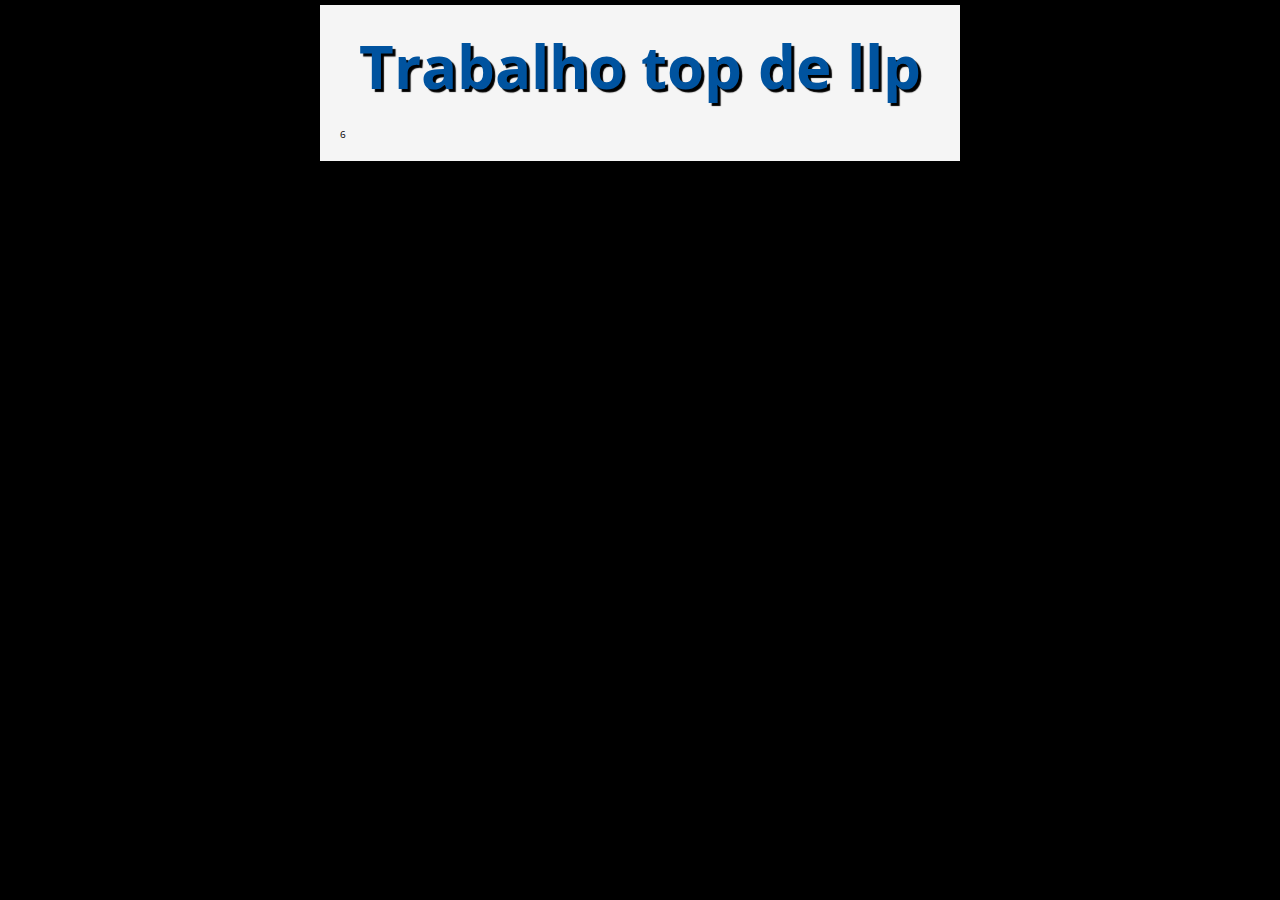
<file: aninhadas/index.html>
<!DOCTYPE html>
<html>
  <head>
    <meta charset="utf-8">
    <title>Trabalho top de llp</title>
    <link href='http://fonts.googleapis.com/css?family=Open+Sans' rel='stylesheet' type='text/css'>
    <link href="styles/style.css" rel="stylesheet" type="text/css">
  </head>
  <body>
    <h1>Trabalho top de llp</h1>
    <script src="scripts/main.js"></script>
  </body>

</html>
</file>
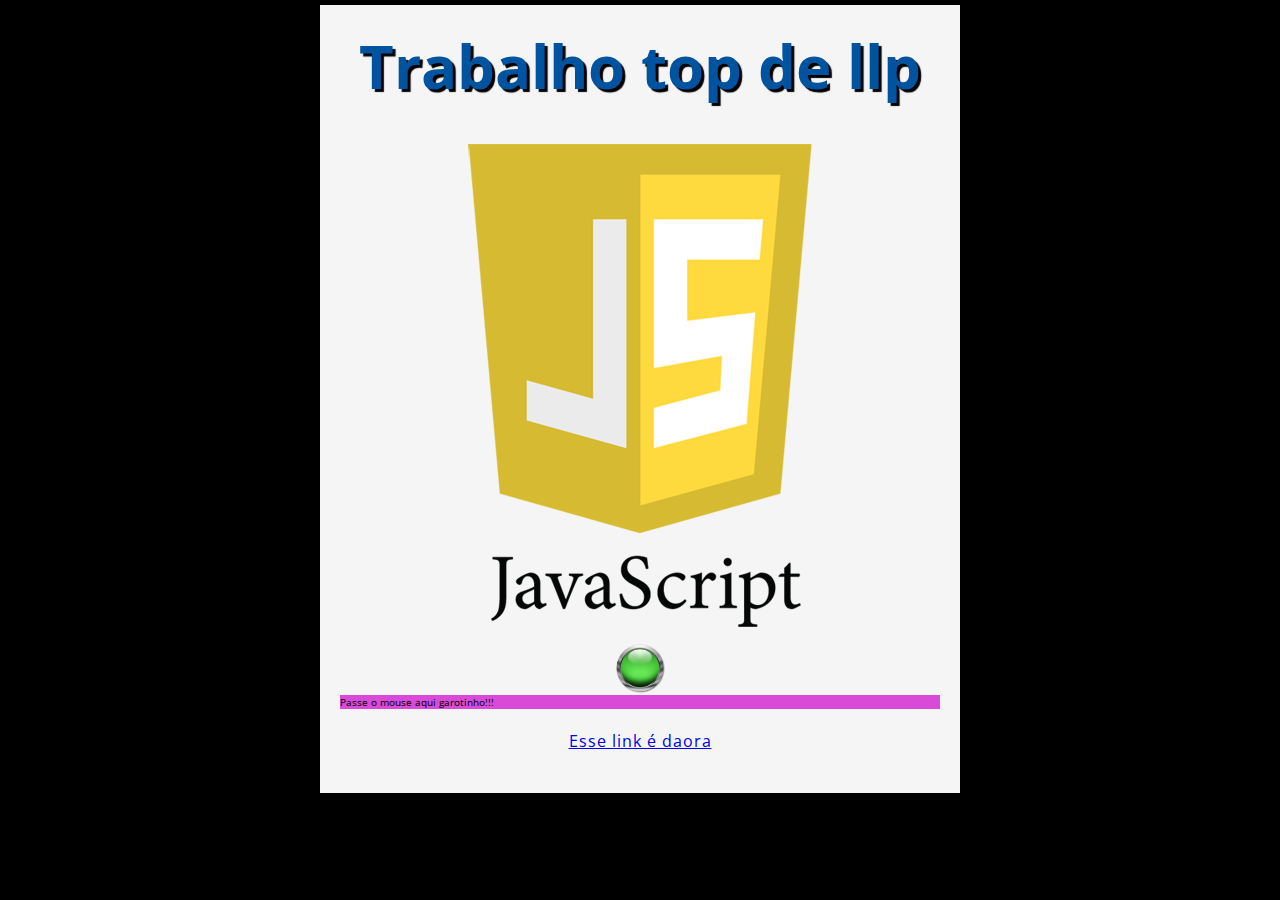
<file: Funções/index.html>
<!DOCTYPE html>
<html>
  <head>
    <meta charset="utf-8">
    <title>Trabalho top de llp</title>
    <link href='http://fonts.googleapis.com/css?family=Open+Sans' rel='stylesheet' type='text/css'>
    <link href="styles/style.css" rel="stylesheet" type="text/css">
  </head>
  <body>
    <h1>Trabalho top de llp</h1>
    <img src="imagens/icon.png" alt="JavaScript é topper">
    <a href="#"><img src="imagens/verde.png" alt="JavaScript é topper" 
      id="verde" onclick="mudavariavel()"
    height="50" width="50"></a>
    
    <div onmouseover="mOver(this)" onmouseout="mOut(this)"
    style="background-color: #d94ad9">Passe o mouse aqui garotinho!!!</div>


    <script src="scripts/main.js"></script>
  </body>

</html>
</file>
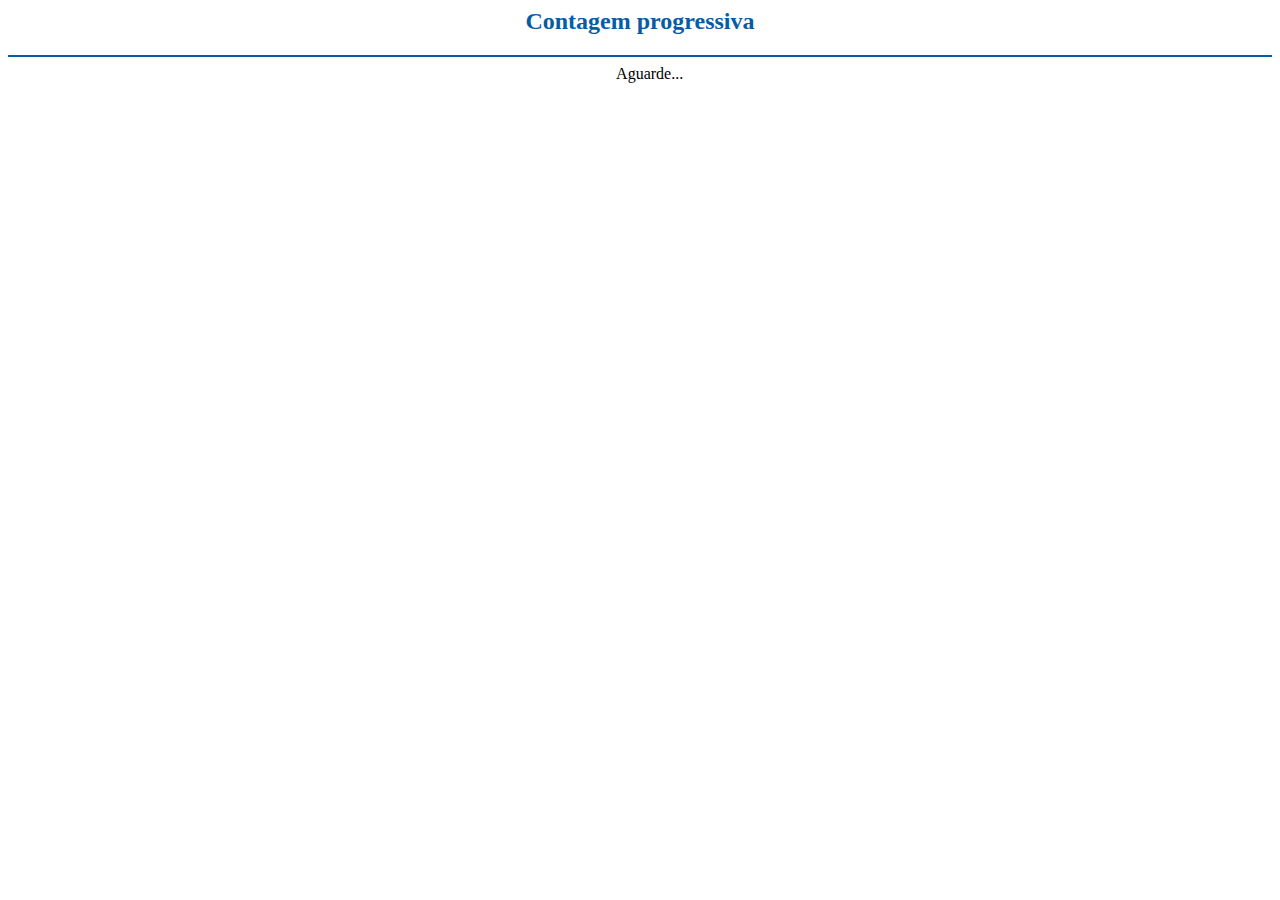
<file: Contagem/contador.html>
<html>
<head>
<title>Contagem Regressiva</title>
<SCRIPT language=JavaScript>
var sHors = "0"+0; 
var sMins = "0"+0;
var sSecs = -1;
function getSecs(){
	sSecs++;
	if(sSecs==60){sSecs=0;sMins++;
    if(sMins<=9)sMins="0"+sMins;
    }
	if(sMins==60){sMins="0"+0;sHors++;
    if(sHors<=9)sHors="0"+sHors;
	}
	if(sSecs<=9)sSecs="0"+sSecs;
clock1.innerHTML=sHors+"<font color=#000000>:</font>"+sMins+"<font color=#000000>:</font>"+sSecs;
    setTimeout('getSecs()',1000);

	}
</SCRIPT>

</head>
<body>

<h2 align="center"> <font color="#065ca5" face="tahoma">Contagem progressiva</font></h2>
<hr color="#065ca5">
<div align="center"> <FONT SIZE="2" COLOR="#065ca5" face="arial"> </font>&nbsp;<font color="#FF0000" size="2"> 
    </font>&nbsp; &nbsp;Aguarde...<br><font color="#FF0000" size="3" face="Arial Black"><span id="clock1"></span><script>setTimeout('getSecs()',1000);</script></font><br>
  <br>
  <br></FONT></div>
</body>
</html>
</file>
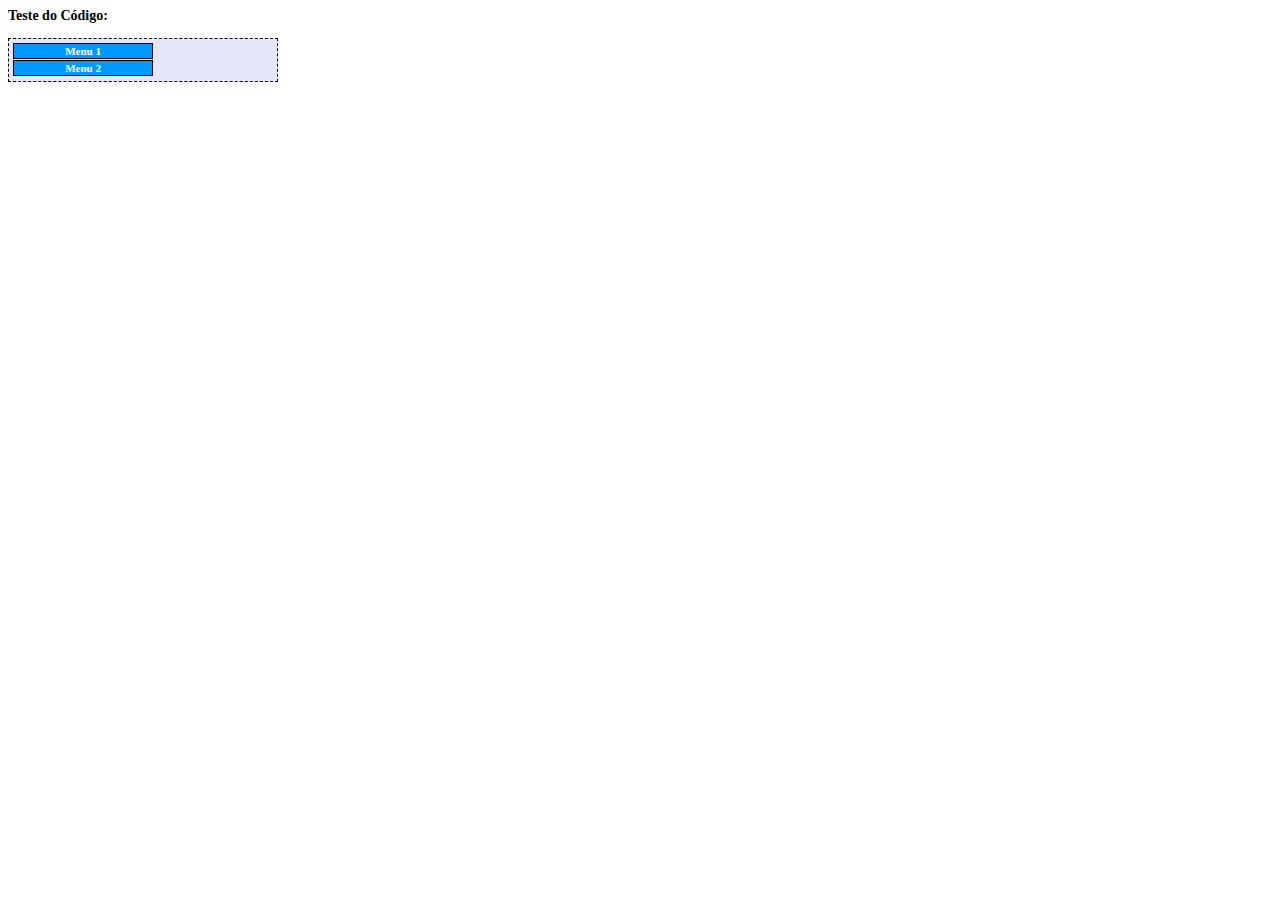
<file: Menu/menuanimacao.html>
<meta http-equiv="Content-Type" content="text/html; charset=utf-8">
<head>
<title>Menu Movimento</title>
<link rel="stylesheet" type="text/css" href="menuanimacao.css" />
</head>
<script language="JavaScript" src="menuanimacao.js"></script>
<body>
<p><b>Teste do Código:</b></p>
<div class="nav">
	<div class="menu" onclick="animacao('point1')">Menu 1</div>
	<div style="display:none;" id="point1">
		<div class="submenu">SubMenu1.1</div>
		<div class="submenu">SubMenu1.2</div>
		<div class="submenu">SubMenu1.3</div>
		<div class="submenu">SubMenu1.4</div>
	</div>
	<div class="menu" onclick="animacao('point2')">Menu 2</div>
	<div style="display:none;" id="point2">
		<div class="submenu">SubMenu2.1</div>
		<div class="submenu">SubMenu2.2</div>
	</div>
</div>

</body>
</file>
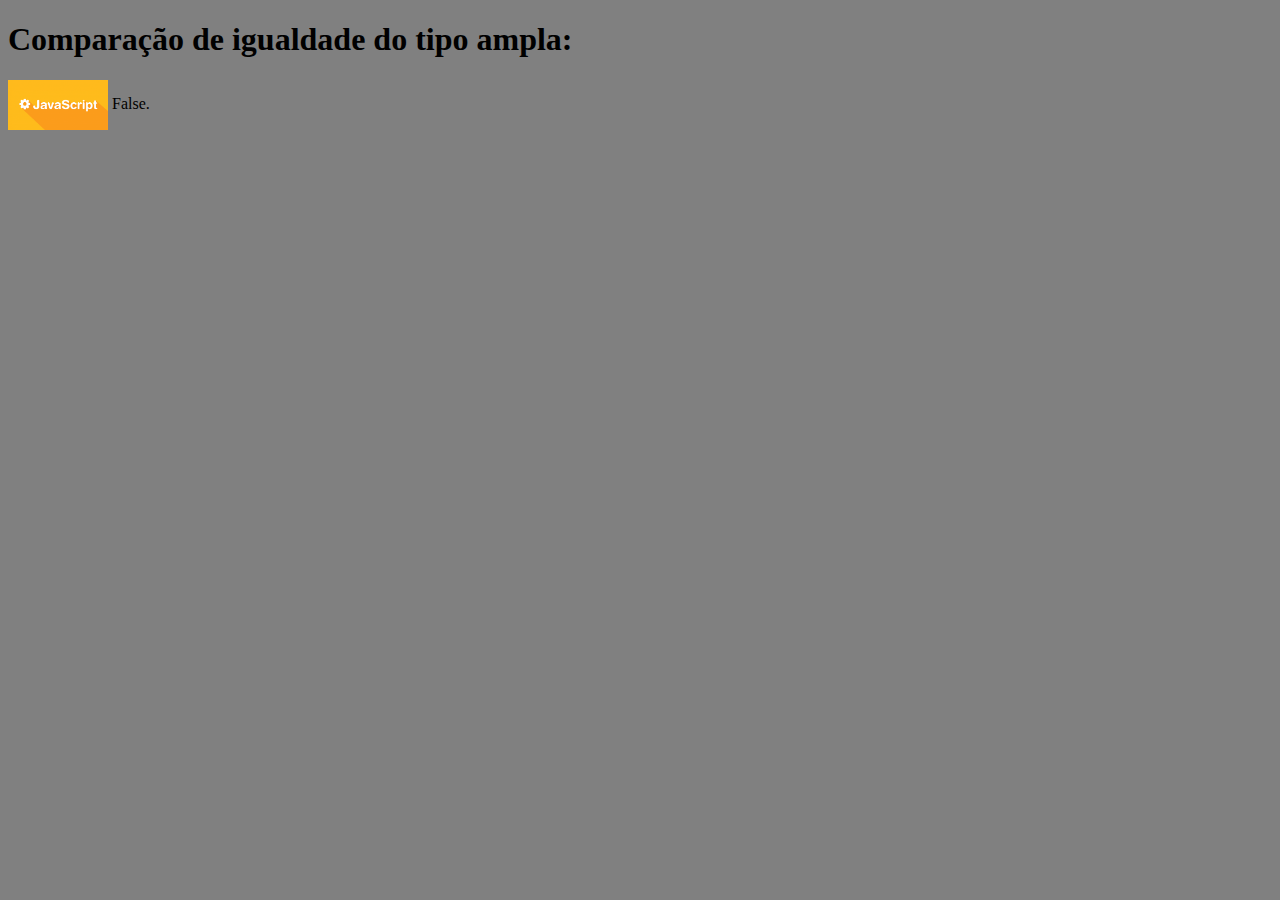
<file: testes JavaScript1/compAmpla.html>
<!DOCTYPE HTML>
<html lang="pt-br">
  <head>
    <title>Comparação Ampla()</title>
    <meta charset="utf-8"/>
  </head>

    <body bgcolor = "gray">
      <h1>Comparação de igualdade do tipo ampla: </h1>
      <img width="100px" height="50px" align="center" src="js.png"/>
      <script>

      // Comparação ampla

      var num = 0;
      var obj = new String("1");
      var str = "0";

      if (num == obj)
        document.write("True.");
      else {
        document.write("False.");
      }

      </script>

    </body>

</html>
</file>
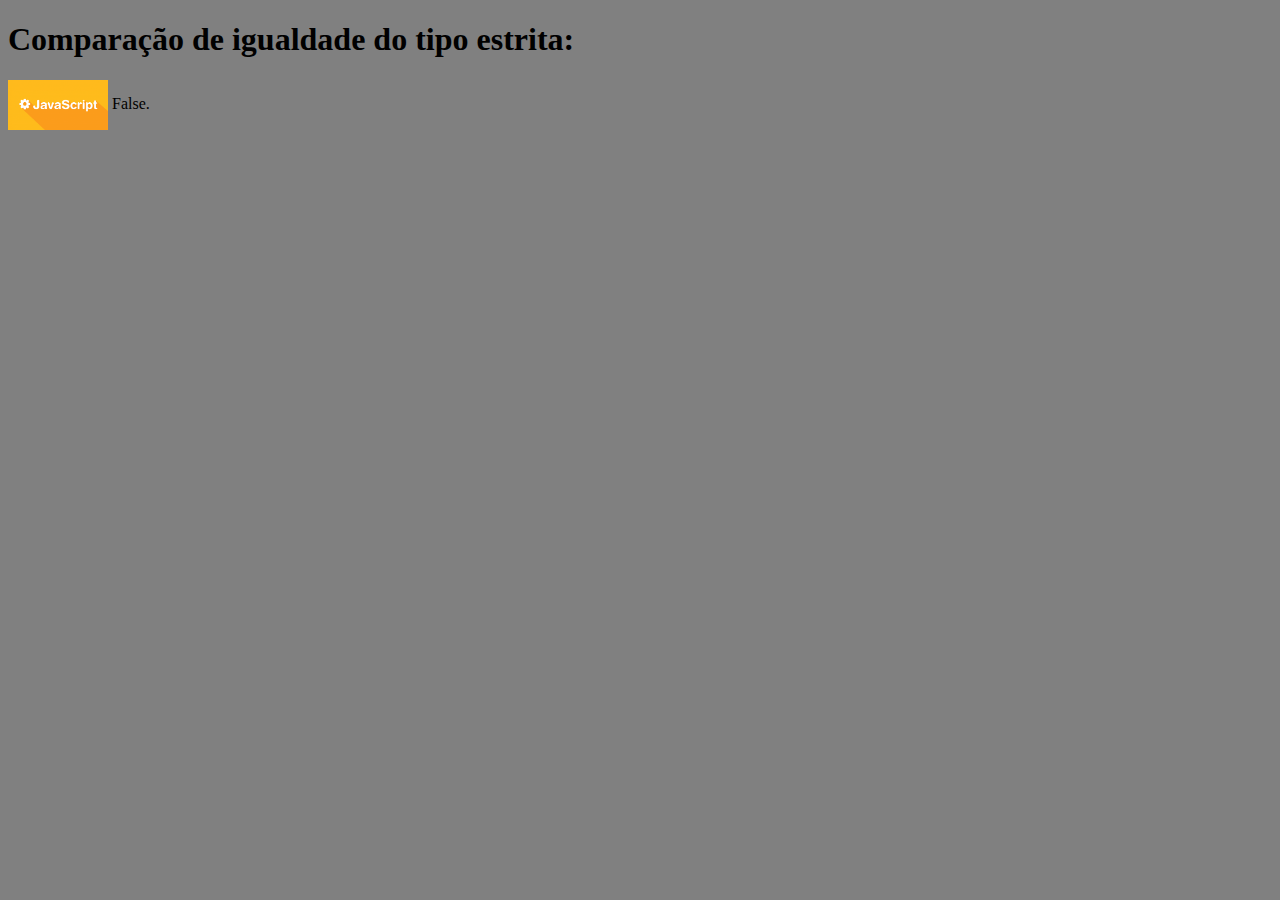
<file: testes JavaScript1/compEstrita.html>
<!DOCTYPE HTML>
<html lang="pt-br">
  <head>
    <title>Comparação Estrita</title>
    <meta charset="utf-8"/>
  </head>

    <body bgcolor = "gray">
      <h1>Comparação de igualdade do tipo estrita: </h1>
      <img width="100px" height="50px" align="center" src="js.png"/>
      <script>

      // Comparação estrita

      var num = 0;
      var obj = new String("0");
      var str = "0";

      if (num === obj)
        document.write("True.");
      else {
        document.write("False.");
      }

      </script>

    </body>

</html>
</file>
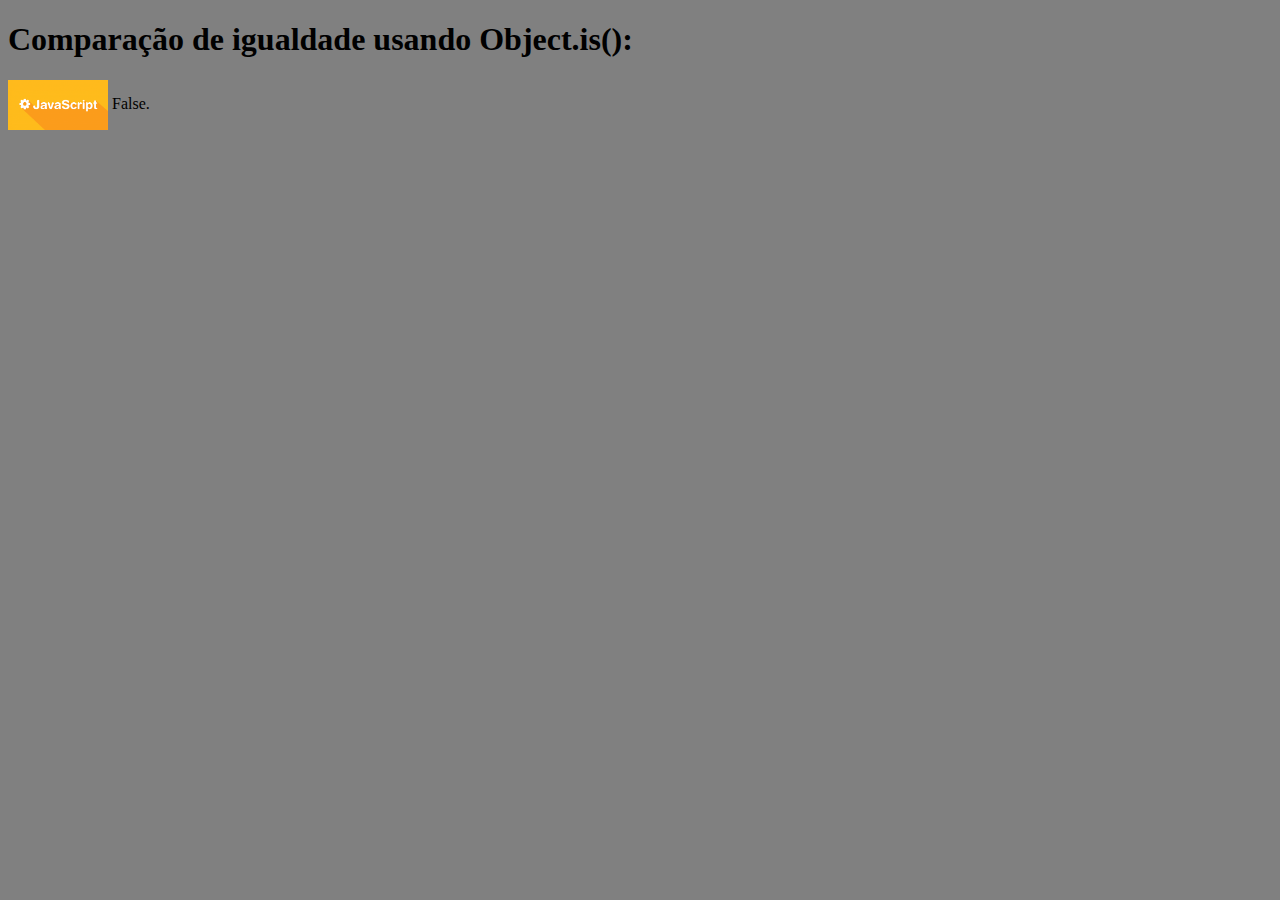
<file: testes JavaScript1/compObject_is.html>
<!DOCTYPE HTML>
<html lang="pt-br">
  <head>
    <title>Comparação usando Object.is()</title>
    <meta charset="utf-8"/>
  </head>

    <body bgcolor = "gray">
      <h1>Comparação de igualdade usando Object.is(): </h1>
      <img width="100px" height="50px" align="center" src="js.png"/>
      <script>

      // Comparação Object.is()

      var a = 0;
      var b = -0;
      var c = 5;
      var invalido = NaN;
      var str = "0";


      if (Object.is(0,-0))
        document.write("True.");
      else {
        document.write("False.");
      }

      </script>

    </body>

</html>
</file>
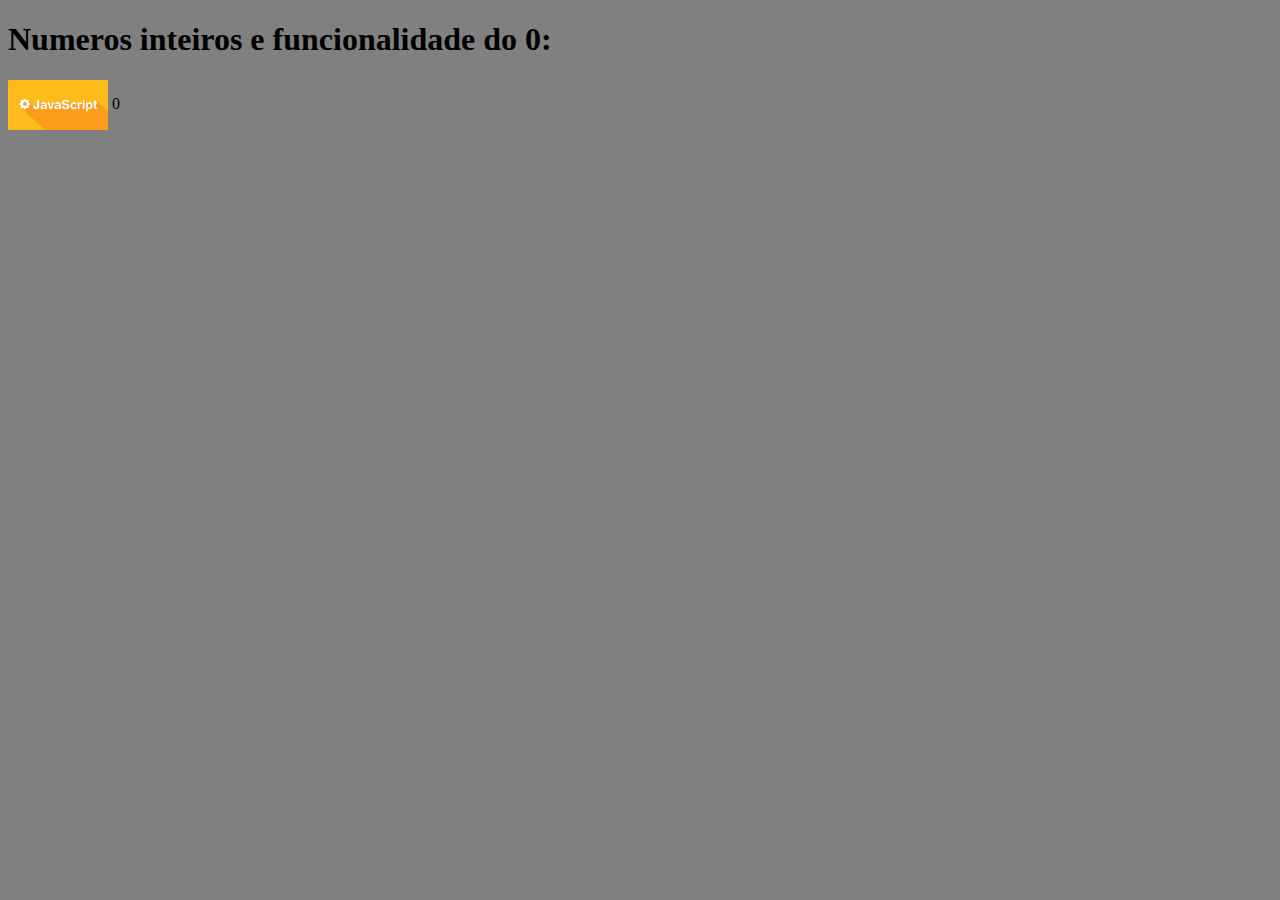
<file: testes JavaScript1/inteiros.html>
<!DOCTYPE HTML>
<html lang="pt-br">
  <head>
    <title>Nºs inteiros</title>
    <meta charset="utf-8"/>
  </head>

    <body bgcolor = "gray">
      <h1>Numeros inteiros e funcionalidade do 0: </h1>
      <img width="100px" height="50px" align="center" src="js.png"/>
      <script>

      // Numeros inteiros e funcionalidade do 0

      var a = -0;
      var b = 9;
      var c = 10;
      var x = b/a;

      document.write(parseInt(b/c));

      </script>

    </body>

</html>
</file>
<file: aninhadas/styles/style.css>
html {
  font-size: 10px;
  font-family: 'Open Sans', sans-serif;
}


h1 {
  font-size: 60px;
  text-align: center;
}

p, li {
  font-size: 16px;  
  line-height: 2;
  letter-spacing: 1px;
  text-align: center;
  text-decoration: darkred;
}


html {
  background-color: black;
}

body {
  width: 600px;
  margin: 0 auto;
  background-color: whitesmoke;
  padding: 0 20px 20px 20px;
  border: 5px solid black;
}

h1 {
  margin: 0;
  padding: 20px 0;  
  color: #00539F;
  text-shadow: 3px 3px 1px black;
}

img {
  display: block;
  margin: 0 auto;
}
.transp {
  position: absolute;
    top: 230px;
    left: 20px;
    width: 515px;
    height: 50px;
    background: #000000;
    padding: 5px;
    -moz-opacity:0.5;
    opacity: .5;
    filter:alpha(opacity=50);
    -khtml-opacity: 0.5;
}
#tarja {
  position: absolute;
    top: 230px;
    left: 20px;
    width: 515px;
    height: 50px;
  padding: 5px;
  z-index: 1;
    font-family: Trebuchet MS;
  font-size: 0.8em;
  font-weight: bold;
  color: #ffffff;
}
img {
  border:#000000;
  margin-top:2px;
  margin-bottom:2px;
}
a {
    outline:0;
}
</file>
<file: Funções/styles/style.css>
html {
  font-size: 10px;
  font-family: 'Open Sans', sans-serif;
}


h1 {
  font-size: 60px;
  text-align: center;
}

p, li {
  font-size: 16px;  
  line-height: 2;
  letter-spacing: 1px;
  text-align: center;
  text-decoration: darkred;
}


html {
  background-color: black;
}

body {
  width: 600px;
  margin: 0 auto;
  background-color: whitesmoke;
  padding: 0 20px 20px 20px;
  border: 5px solid black;
}

h1 {
  margin: 0;
  padding: 20px 0;  
  color: #00539F;
  text-shadow: 3px 3px 1px black;
}

img {
  display: block;
  margin: 0 auto;
}
.transp {
  position: absolute;
    top: 230px;
    left: 20px;
    width: 515px;
    height: 50px;
    background: #000000;
    padding: 5px;
    -moz-opacity:0.5;
    opacity: .5;
    filter:alpha(opacity=50);
    -khtml-opacity: 0.5;
}
#tarja {
  position: absolute;
    top: 230px;
    left: 20px;
    width: 515px;
    height: 50px;
  padding: 5px;
  z-index: 1;
    font-family: Trebuchet MS;
  font-size: 0.8em;
  font-weight: bold;
  color: #ffffff;
}
img {
  border:#000000;
  margin-top:2px;
  margin-bottom:2px;
}
a {
    outline:0;
}
</file>
<file: Menu/menuanimacao.css>
body {
	font-family:Trebuchet MS;
	font-size:14px;
}
.codigo {
	width:400px;
	border:1px dashed;
	background-color:#E6E6FA;
	padding: 4px 4px;
}
.nav {
	width:260px;
	border:1px dashed;
	background-color:#E6E6FA;
	padding: 4px 4px;
}
.submenu {
	margin-bottom: 1px;
	background-color: #0099FF;
	color: #FFFFFF;
	width: 136px;
	padding: 1px;
	text-align: center;
	font-weight: bold;
	border: 1px black solid;
	font-size: 11px;
}
.menu {
	position: relative;
	cursor: pointer;
	margin-bottom: 1px;
	background-color: #0099FF;
	color: #FFFFFF;
	width: 136px;
	padding: 1px;
	text-align: center;
	font-weight: bold;
	border: 1px black solid;
	font-size: 11px;
}
</file>
